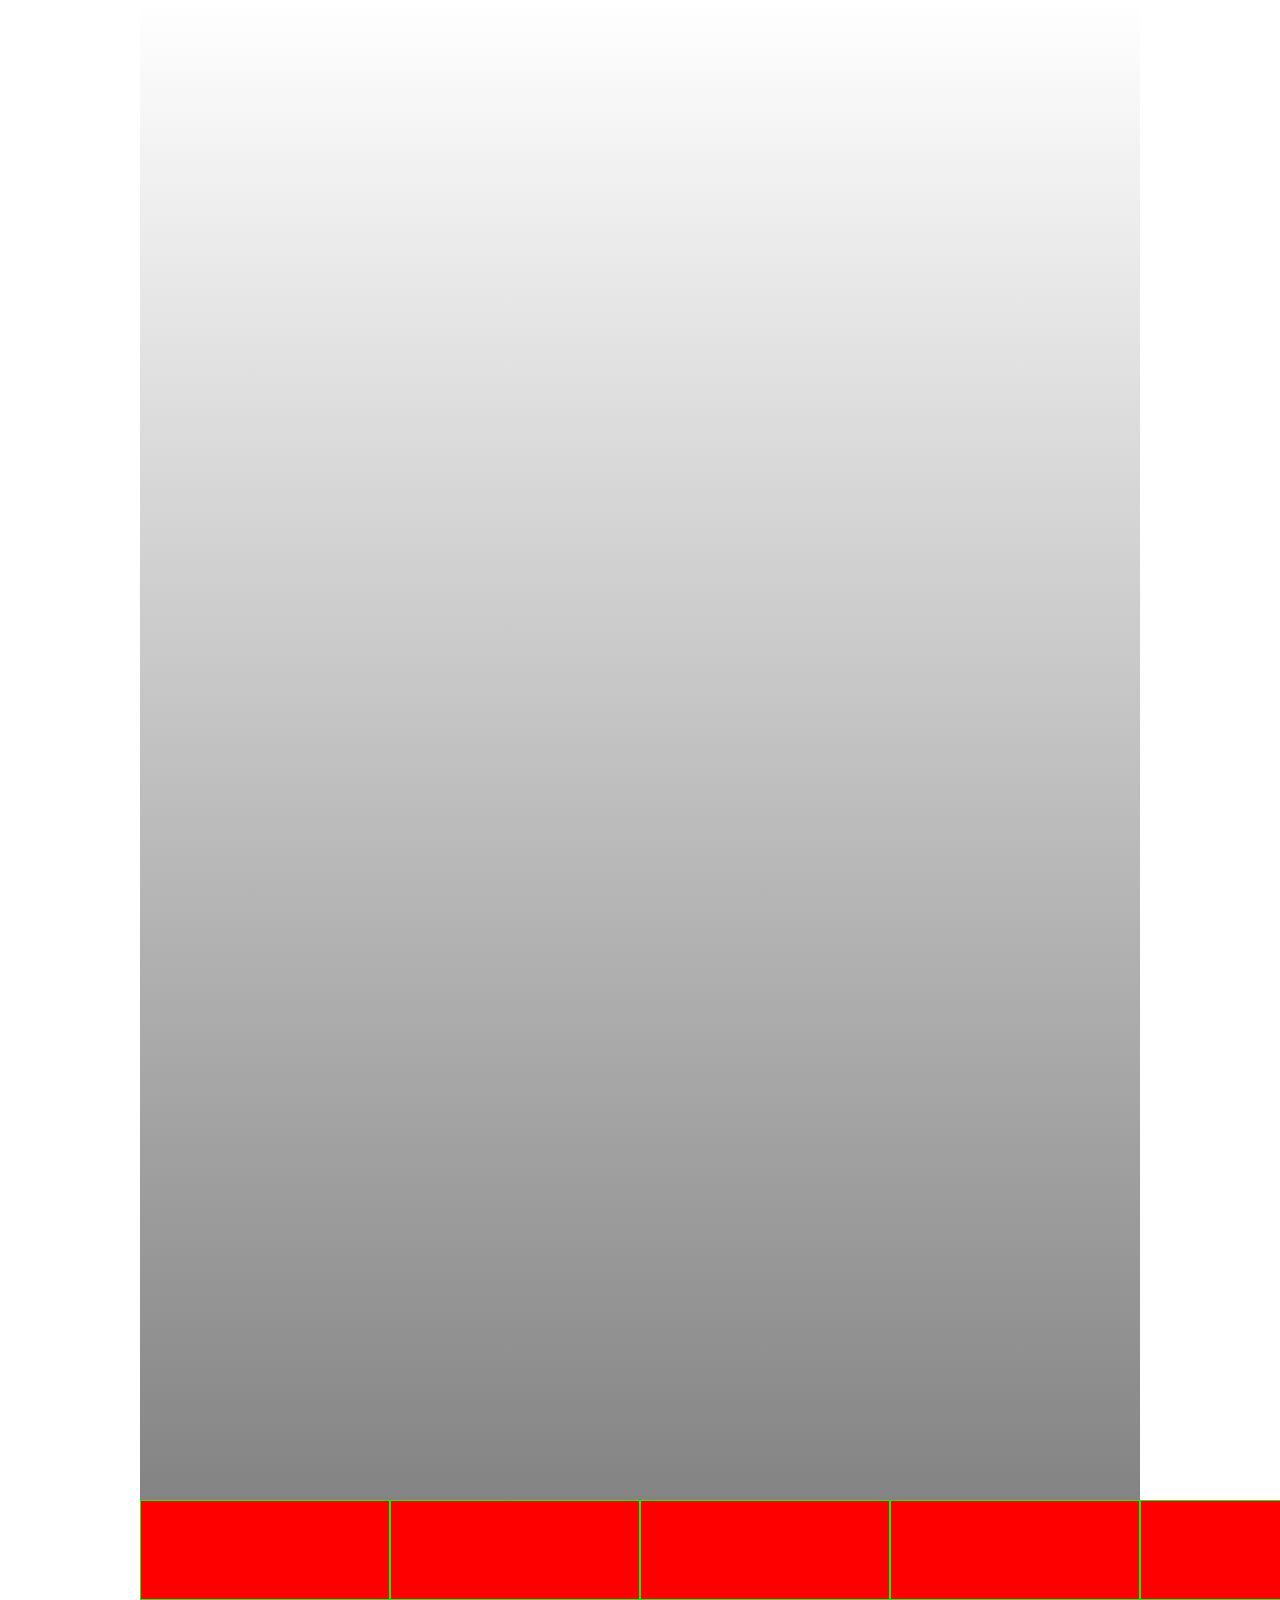
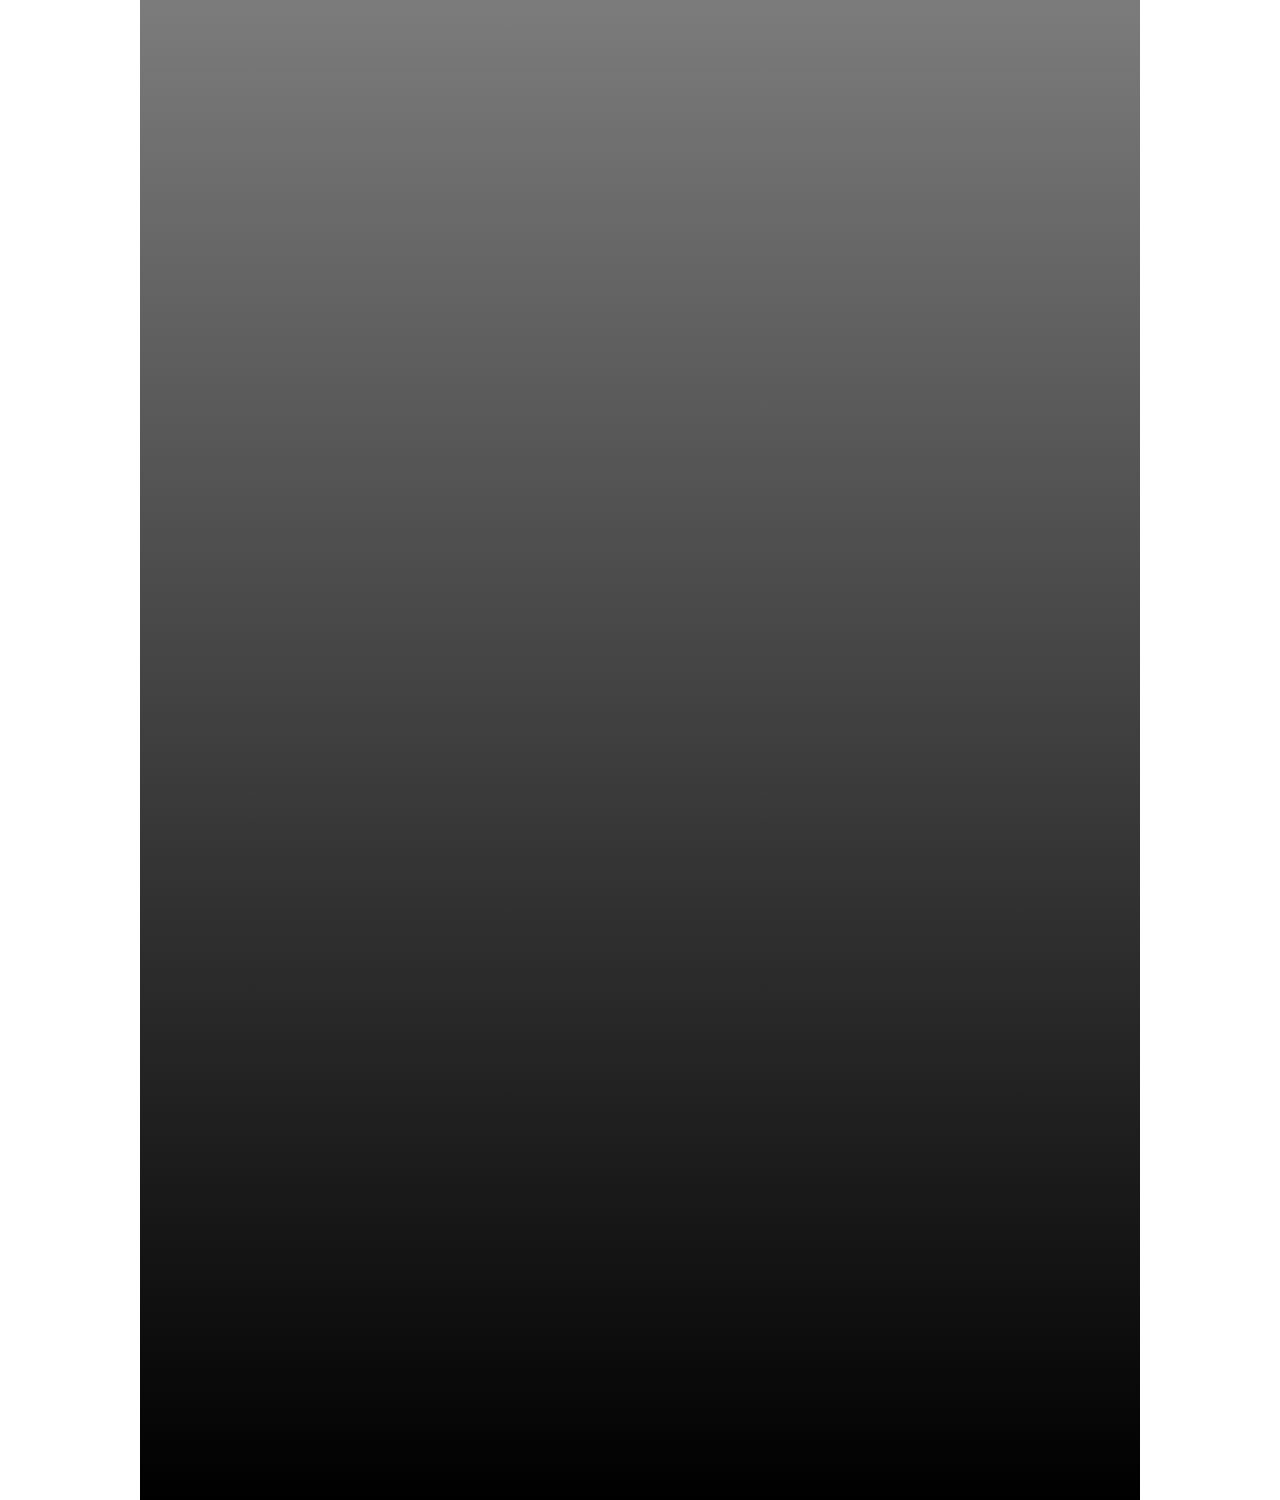
<file: tmp.html>
<!DOCTYPE html>
<html>
    <head>
		<meta charset="utf-8" />
		<link rel="shortcut icon" href="favicon.ico" type="image/x-icon" />
		<title></title>
		<meta name="Keywords" content="" />
		<meta name="Description" content="" />
		<meta name="format-detection" content="telephone=no">
		<meta name="viewport" content="width=device-width, initial-scale=1">
		<script src="https://ajax.googleapis.com/ajax/libs/jquery/3.4.1/jquery.min.js"></script>
		<style>
			body{
				margin:0;
			}
			.container{
				overflow-x:hidden;
			}
			.all{
				background:linear-gradient(0deg,#000,#fff);
				max-width:1000px;
				margin: 0 auto;
			}
			.shifter{
				height:1500px;
			}
			#scroll{
				width: 150%;
				display:flex;
				height: 100px;
				position:relative;
			}
			#scroll div{
				width:calc(150% / 6);
				background: #f00;
				border: 1px solid #0f0;
			}
		</style>
	</head>
	<body>



		<div class="container">
			<div class="all">
				<!--просто отбивающий блок, имитирующий прочие блоки верстки-->
				<div class="shifter"></div>
				<!--наш двигающийся блок-->
				<div id="scroll">
					<div></div>
					<div></div>
					<div></div>
					<div></div>
					<div></div>
					<div></div>
				</div>
				<!--просто отбивающий блок, имитирующий прочие блоки верстки-->
				<div class="shifter"></div>
			</div>
		</div>



		<script>
			let win=$(window),
					wH=win.height(),
					mover=$('#scroll'),
			        mH=mover.height();

			//для девайсов, у которых экран более 600. изменить значение на то, где при адаптиве из колонки в строку блок превращается
			if(matchMedia('(min-width:600px)').matches)
			{
				win.on('scroll',()=>{
					let wS=win.scrollTop(),
							mO=mover.offset().top,
							left;

					left=(mO+mH-wS-wH)*50/(wH-mH);
					if(left>0)
						left=0;
					if(left<-50)
						left=-50;
					mover.css('left',left+'%');
				});
			}
		</script>
	</body>
</html>
</file>
